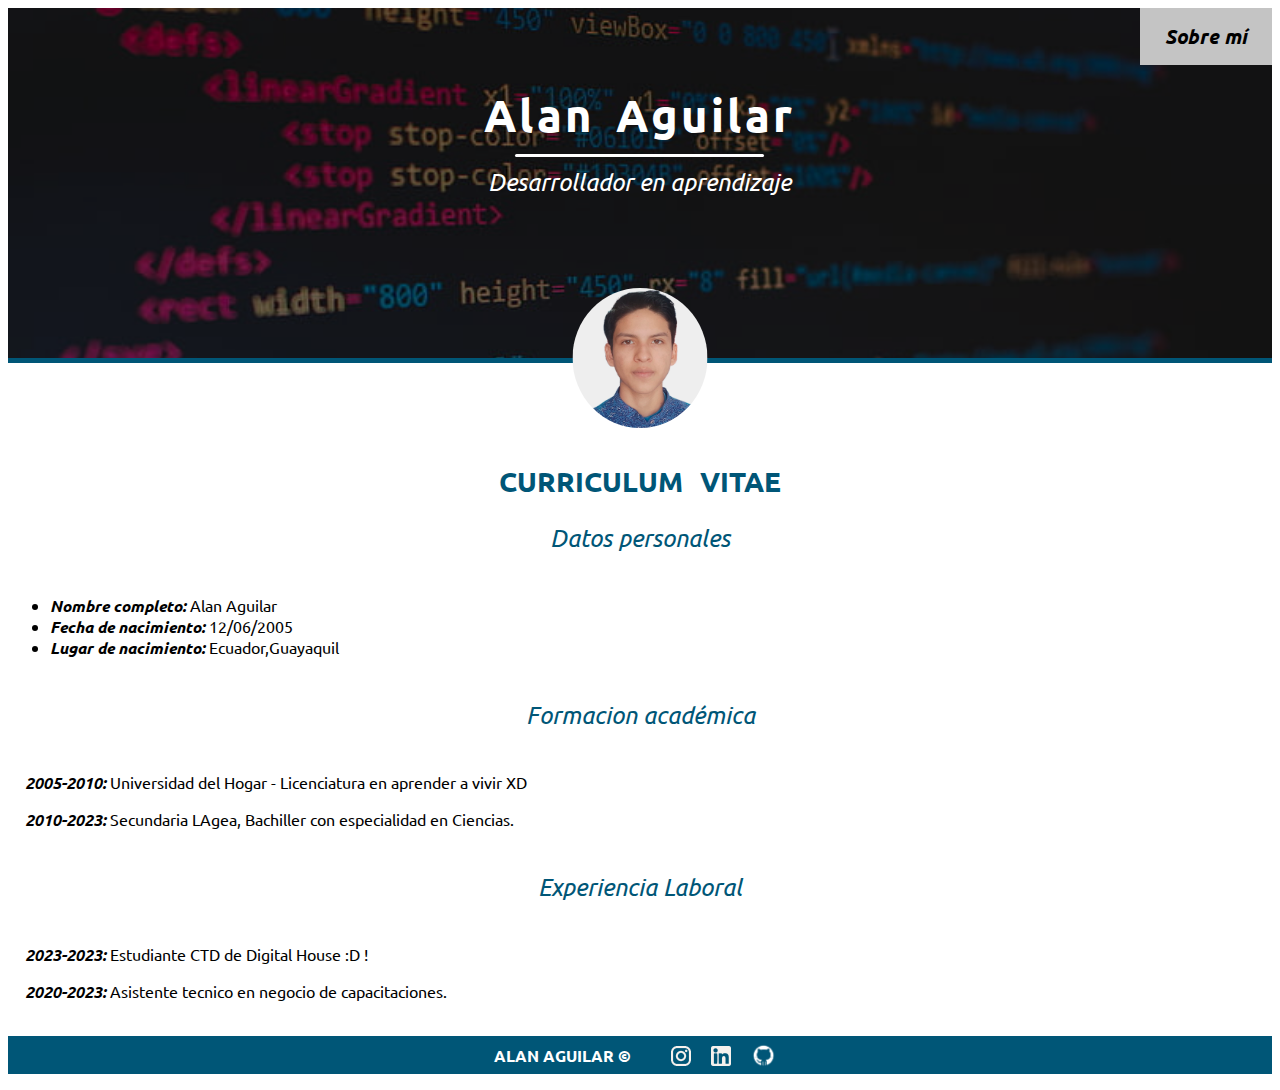
<file: index.html>
<!DOCTYPE html>
<html lang="en">
<head>
    <meta charset="UTF-8">
    <meta name="viewport" content="width=device-width, initial-scale=1.0">
    <link rel="preconnect" href="https://fonts.googleapis.com">
    <link rel="preconnect" href="https://fonts.gstatic.com" crossorigin>
    <link href="https://fonts.googleapis.com/css2?family=Ubuntu:ital,wght@0,400;0,700;1,400;1,500&display=swap" rel="stylesheet">
    <link rel="stylesheet" href="./css/styles.css">
    <title>Dsf06-byAlan</title>
</head>


<body>
    
    <header class="imagen__fondo">
        <div class="degradado posicionamiento"></div>
        <a class="boton posicionamiento" href="./sobremi.html">Sobre mí</a>
            <div class="display__header posicionamiento">
                <h1 class="titulo">Alan Aguilar</h1>
                <div class="separador"></div>
                <h3 class="profesion">Desarrollador en aprendizaje</h3>
            </div>
        <div class="posicionamiento disenio-circular">
            <img class="imgperfil" src="img/Foto carnet.png" alt="ImagenPerfil">
        </div>
    </header>
    <div class="barra--color"></div>
    
        <h2 class="header--curriculum">Curriculum vitae</h2>
    <main>
        <h3 class="secciones--header">Datos personales</h3>
       <div class="secciones__padding">
            <ul>
                <li><span>Nombre completo: </span> Alan Aguilar</li>
                <li><span>Fecha de nacimiento: </span> 12/06/2005</li>
                <li><span>Lugar de nacimiento: </span>Ecuador,Guayaquil</li>
            </ul>
        </div>

        <h3 class="secciones--header">Formacion académica</h3>
        <div class="secciones__padding">
            <p><span>2005-2010: </span>Universidad del Hogar -
            Licenciatura en aprender a vivir XD</p>
            <p><span>2010-2023: </span> Secundaria LAgea,
                Bachiller con especialidad en Ciencias.</p>
        </div>

        <h3 class="secciones--header">Experiencia Laboral</h3>
        <div class="secciones__padding"> 
            <p><span>2023-2023: </span>Estudiante CTD de Digital House :D !</p>
            <p><span>2020-2023: </span>Asistente tecnico en negocio de capacitaciones.</p>
        </div>
    </main>
    <footer>
         <ul class="footer--flexbox">

            <li class="footer--text">Alan Aguilar &copy</li>
            <li>
                <a href="#">
                <img class="icon--inst" src="./img/ico_instagram (1).png" alt="IconoInstagram">
                </a>
            </li>
            <li>
                <a href="https://www.linkedin.com/in/alan-aguilarm/">
                <img src="./img/ico_linkedin.png" alt="IconoLinkedIn">
                </a>
            </li>
            <li>
                <a href="https://github.com/alan-am">
                    <img class="icon--git" src="./img/icon-git.jpg" alt="IconoGitHub">
                </a>
            </li>

         </ul>
    </footer>
</body>
</html>
</file>
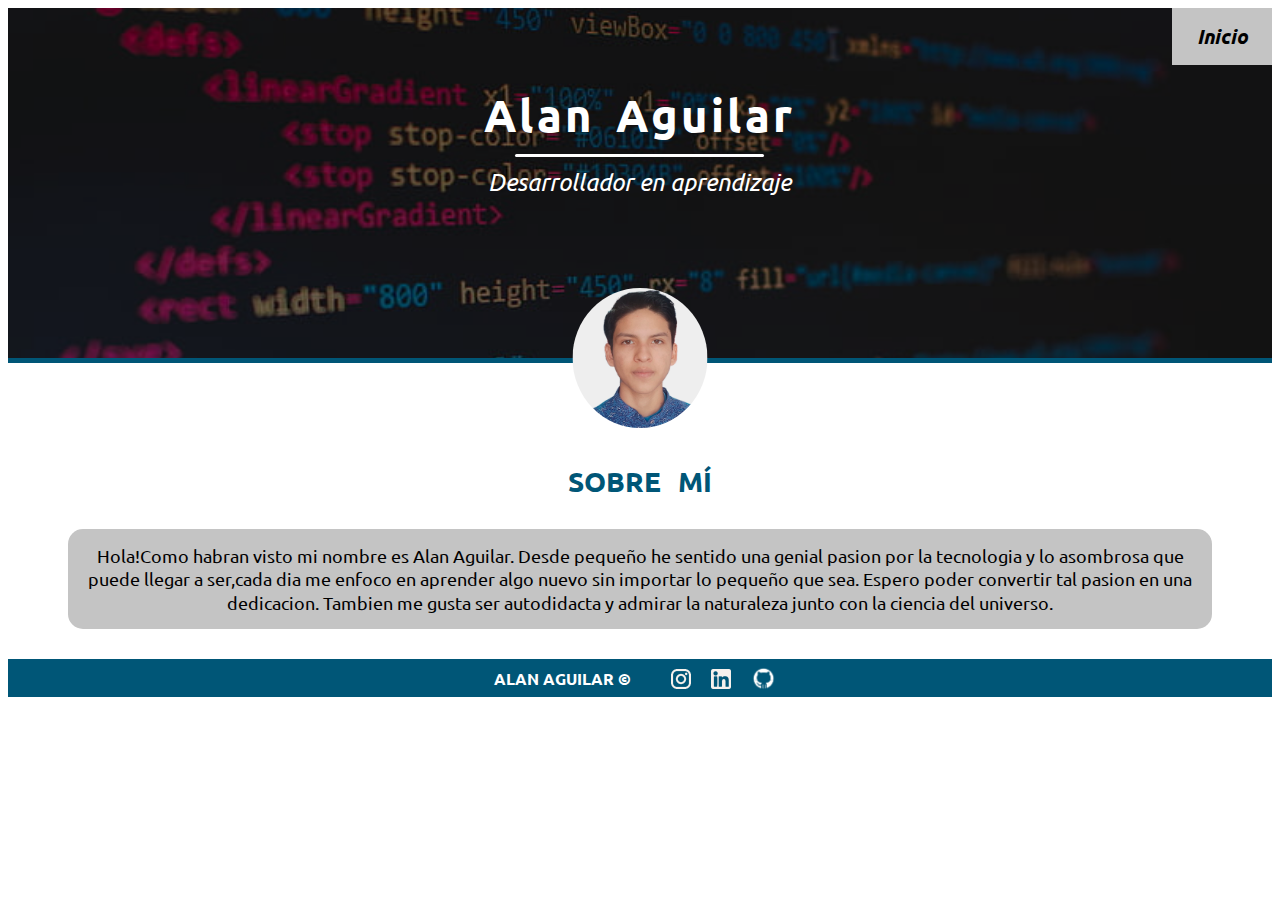
<file: sobremi.html>
<!DOCTYPE html>
<html lang="en">
<head>
    <meta charset="UTF-8">
    <meta name="viewport" content="width=device-width, initial-scale=1.0">
    <link rel="preconnect" href="https://fonts.googleapis.com">
    <link rel="preconnect" href="https://fonts.gstatic.com" crossorigin>
    <link href="https://fonts.googleapis.com/css2?family=Ubuntu:ital,wght@0,400;0,700;1,400;1,500&display=swap" rel="stylesheet">
    <link rel="stylesheet" href="./css/styles.css">
    <title>Dsf06-byAlan</title>
</head>
<body>
    
    <header class="imagen__fondo">
        <div class="degradado posicionamiento"></div>
        <a class="boton posicionamiento" href="./index.html">Inicio</a>
            <div class="display__header posicionamiento">
                <h1 class="titulo">Alan Aguilar</h1>
                <div class="separador"></div>
                <h3 class="profesion">Desarrollador en aprendizaje</h3>
            </div>
        <div class="posicionamiento disenio-circular">
            <img class="imgperfil" src="img/Foto carnet.png" alt="ImagenPerfil">
        </div>
    </header>
    <div class="barra--color"></div>


    <main>
        <h2 class="header--curriculum">Sobre mí</h2>
        <div class="div--fondo">
        <p class="div--texto">Hola!Como habran visto mi nombre es Alan Aguilar.
            Desde pequeño he sentido una genial pasion por la tecnologia y
         lo asombrosa que puede llegar a ser,cada dia me enfoco en aprender algo 
        nuevo sin importar lo pequeño que sea. Espero poder convertir tal pasion en una dedicacion.
        Tambien me gusta ser autodidacta y admirar la naturaleza junto con
        la ciencia del universo.</p>
        </div>
    </main> 
    
    
    <footer>
            <ul class="footer--flexbox">
   
               <li class="footer--text">Alan Aguilar &copy</li>
               <li>
                   <a href="#">
                   <img class="icon--inst" src="./img/ico_instagram (1).png" alt="IconoInstagram">
                   </a>
               </li>
               <li>
                   <a href="https://www.linkedin.com/in/alan-aguilarm/">
                   <img src="./img/ico_linkedin.png" alt="IconoLinkedIn">
                   </a>
               </li>
               <li>
                   <a href="https://github.com/alan-am">
                       <img class="icon--git" src="./img/icon-git.jpg" alt="IconoGitHub">
                   </a>
               </li>
   
            </ul>
    </footer>
</body>
</html>
</file>
<file: css/styles.css>
/* CONFIGURACIONES GLOBALES */
*{
    box-sizing: border-box;     /* new p */
}
body{
    font-family: 'Ubuntu', sans-serif;
}
h1,h2,h3{
    color: #005677;
    text-align: center;
}
h1{font-size: 32px;}
h2{font-size: 28px;}
h3{font-size: 24px;}

/* HEADER */
.imagen__fondo{
    height: 350px;
    background-image: url(../img/wallpaper.jpg);
    background-size: cover;
    position: relative;
    display: flex;
    
}
.posicionamiento{ position: absolute;}
.degradado{
    width: 100%;
    height: 100%;
    background-color: rgba(0, 0, 0, 0.5);
}
.boton{
    text-decoration: none;
    background-color: #c4c4c4 ;
    font-family: 'Ubuntu', sans-serif;
    font-weight: 700;
    font-style: italic;
    font-size: 20px;
    color: black;
    padding: 15px 25px ;
    right: 0;
}
.boton:hover{
    background-color: #005677;
    color: #fff;
    cursor: pointer;      /* new p */
}
.display__header{
    display: flex;
    flex-direction: column;
    align-items: center;
    left: 50%;
    top: 50%;
    margin-left: -166px;
    margin-top: -106px ;
    
    
}
.titulo{
    color: #fff;
    font-weight: bold;
    font-size: 45px;
    letter-spacing: 3px; /* new p */
    word-spacing: 7px;  /* new p */
    margin: 10px;

}
.separador{
    height: 3px;
    width: 75%;
    border-radius: 15px;
    background-color: #fff;
}
.profesion{
    margin: 10px;
    color: #fff;
    font-weight: 400;
    font-style: italic;
}
.disenio-circular{
    width: 135px;
    height: 140px;
    border-radius: 50%;
    overflow: hidden;    /* new p */
    bottom: -20%;
    left: 50%;
    transform: translateX(-50%);
}
.imgperfil{
    width: 100%;
    height: 100%;
    object-fit: cover;
}
.barra--color{
    height: 5px;
    background-color: #005677;
}


/* MAIN */
.header--curriculum{
    margin-top: 100px;
    text-transform: uppercase;
    word-spacing: 10px;
}

.secciones--header{
    font-style: italic;
    font-weight: 400;
}
span{
    font-weight: bold;
    font-style: italic;
}
p span{
    margin-left: 15px;
}
.secciones__padding{
    padding: 2px;
}


/* FOOTER */

.footer--text{
    color: #fff;
    text-transform: uppercase;
    text-align: center;
    font-weight: bold;  
}
footer img {
    margin: 0 10px;
    position: relative;
    top: 2px;
}

.icon--git{height: 25px;}
.icon--inst{margin-left: 40px;}

.footer--flexbox{
    display: flex;
    list-style-type: none;      /* new p */
    background-color: #005677;
    justify-content:center;
    align-items: center;
    padding: 5px;
}

/* PAGE TWO --sobreMi */

.div--fondo{
    background-color: #c4c4c4;
    border-radius: 15px;  
    margin: 30px 60px;
}
.div--texto{
    text-align: center;
    font-size: 18px;
    padding: 15px;
    line-height: 1.3;
}
</file>
